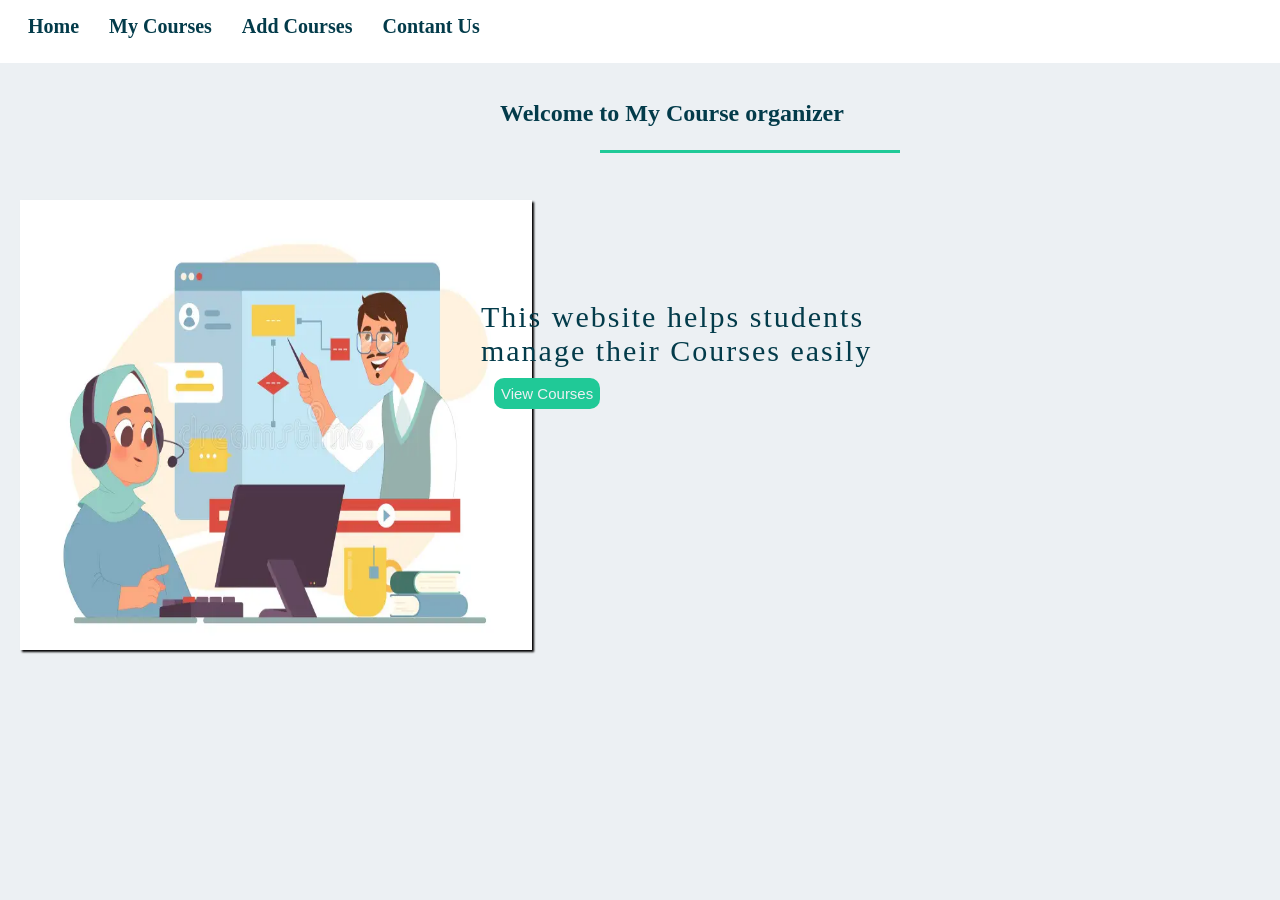
<file: index.html>
<!DOCTYPE html>
<html>
    <head>
        <meta charset="utf-8"> 
        <meta name="Viewport" content="width=device-width,initial-scale=1.0">
        <link rel="stylesheet" href="style.css" id="">
        <title> MY COURSE</title>
    </head>
    <body>
        <!--header start-->
        <header>
            <div class="navbar">
                <nav>
                    <ul>
                      <li> <a href="index.html" id="home.html">Home</a></li>
                      <li> <a href="mycourses.html" id="mycourses.html">My Courses</a></li>
                      <li> <a href="addcourses.html" id="addcourse.html">Add Courses</a></li>
                      <li> <a href="contantus.html" id="Contantus.html">Contant Us</a></li>
                    </ul>
                </nav>
            </div>
        </header>
        <main>
            <section id="index">
            <div class="home">
                <div>
                  <h1>Welcome to My Course organizer</h1>
                  <hr>
                </div>
                <div class="img">
                    <img src="img.home.webp" alt="">
                    <div class="content">
                      <h2>This website helps students manage their Courses easily</h2>
                      <a href="mycourses.html">
                      <button type="submit" >View Courses</button>
                      </a>
                    </div>
                </div>

            </div>
            </section>
        </main>
    </body>
</html>
            <!--header end-->
</file>
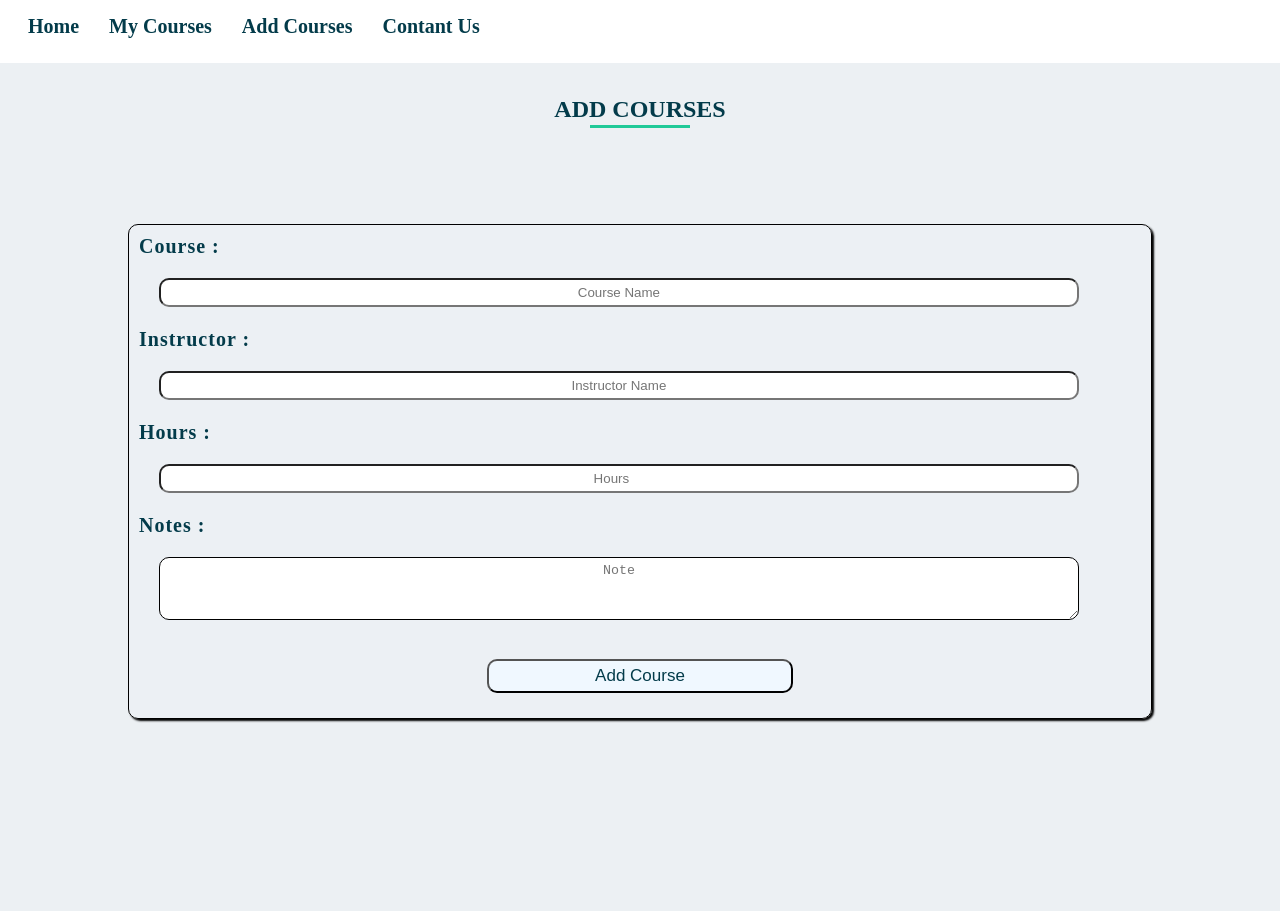
<file: addcourses.html>
<!DOCTYPE html>
<html>
    <head>
        <meta charset="utf-8"> 
        <meta name="Viewport" content="width=device-width,initial-scale=1.0">
        <link rel="stylesheet" href="style.css" id="">
        <title> MY COURSE</title>
    </head>
    <body>
    <header>
            <div class="navbar">
                <nav>
                    <ul>
                      <li> <a href="index.html" id="home.html">Home</a></li>
                      <li> <a href="mycourses.html" id="mycourses.html">My Courses</a></li>
                      <li> <a href="addcourses.html" id="addcourses.html">Add Courses</a></li>
                      <li> <a href="contantus.html" id="contantus.html">Contant Us</a></li>
                    </ul>
                </nav>
            </div>
        </header>
                 <!--add courses start-->
            <main>
                <section id="addcourses">
                <div class="words">
                    <h1>ADD COURSES</h1>
                    <hr>
                </div>
                <form>
                    <div> 
                        <label for="1">Course :</label>
                       <input  id="1" type="text" placeholder="Course Name" required>
                    </div>
                    <div>
                        <label for="2">Instructor :</label>
                         <input  id="2" type="text" placeholder="Instructor Name" required>
                    </div>
                    <div>
                        <label for="3">Hours :</label>
                         <input  id="3" type="number" placeholder="Hours" required>
                    </div>
                    <div>
                        <label for="4">Notes :</label>
                        <textarea id="4" placeholder="Note" cols="5" rows="3"></textarea>
                    </div>
                        <button type="submit">Add Course</button>
                </form>
                </section>
            </main>
                    <!--add courses end-->
                    
    </body>
</html>
</file>
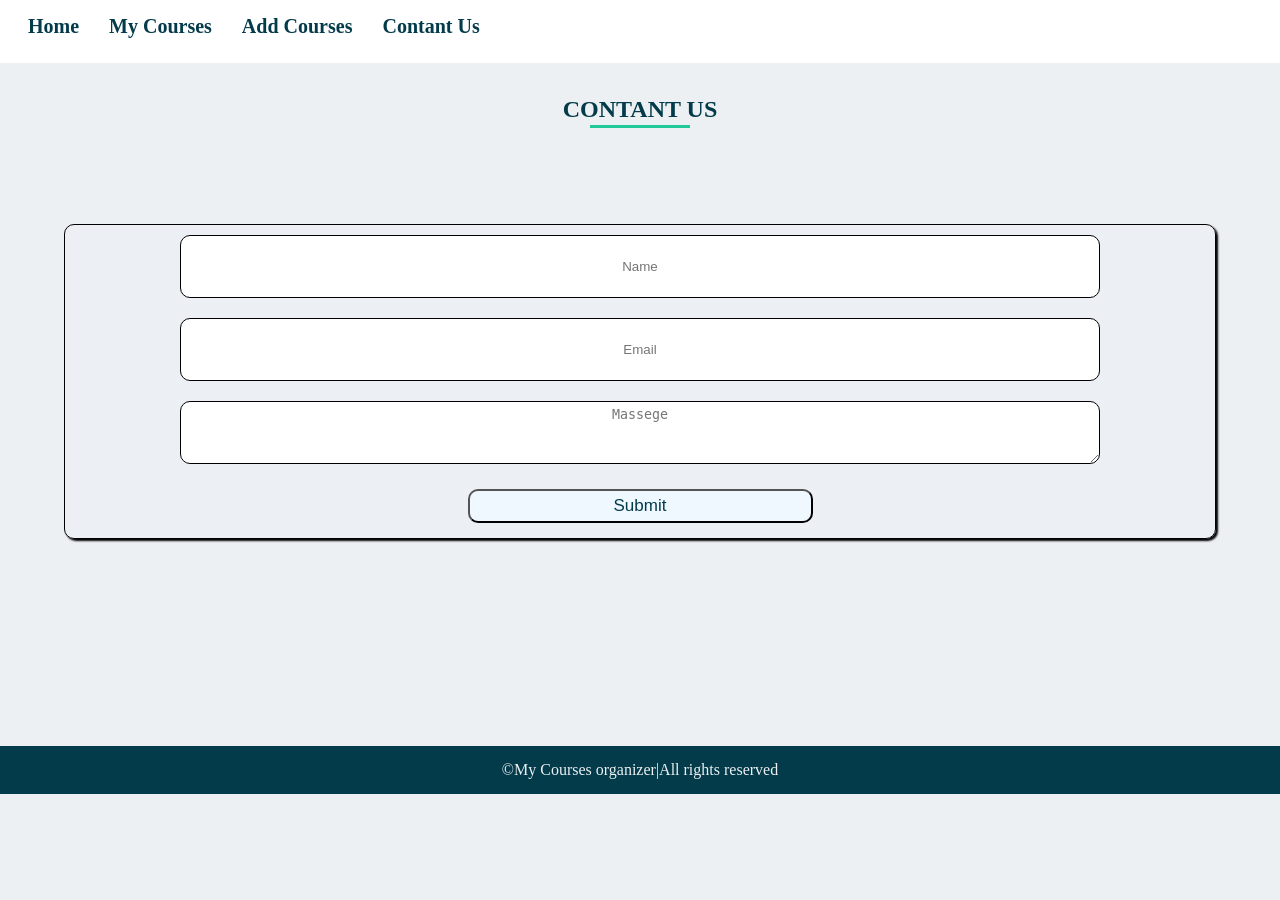
<file: contantus.html>
<!DOCTYPE html>
<html>
    <head>
        <meta charset="utf-8"> 
        <meta name="Viewport" content="width=device-width,initial-scale=1.0">
        <link rel="stylesheet" href="style.css" id="">
        <title> MY COURSE</title>
    </head>
    <body>
        <header>
            <div class="navbar">
                <nav>
                    <ul>
                      <li> <a href="index.html" id="home.html">Home</a></li>
                      <li> <a href="mycourses.html" id="mycourses.html">My Courses</a></li>
                      <li> <a href="addcourses.html" id="addcourses.html">Add Courses</a></li>
                      <li> <a href="contantus.html" id="Contantus.html">Contant Us</a></li>
                    </ul>
                </nav>
            </div>
        </header>
            <!--contant us start-->
        <main>    
            <section id="contantus">
                <div class="wordss">
                    <h1>CONTANT US</h1>
                    <hr>
                </div>
                <form>
                    <input type="text" placeholder="Name"required>
                    <input type="email" placeholder="Email"required>
                    <textarea placeholder="Massege" cols="5" rows="3"></textarea>
                    <button type="submit" >Submit</button>
                </form>
            </section>
                    <!--contant us end-->
                    <!--footer start-->
            <footer>
                <p>&copy;My Courses organizer|All rights reserved</p>
            </footer>
                    <!--footer end-->
        </main>


    </body>
</html>
</file>
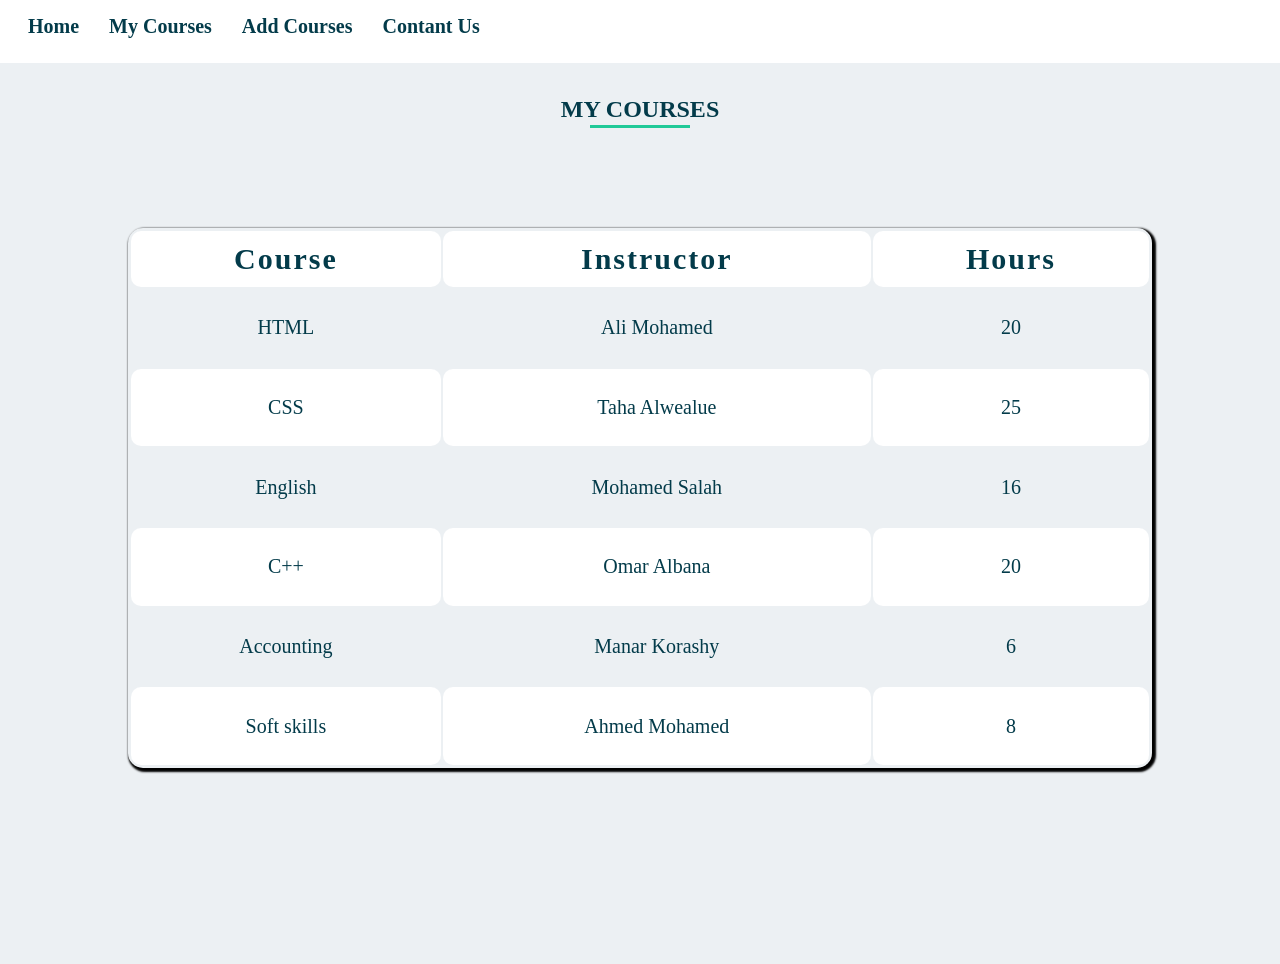
<file: mycourses.html>
<!DOCTYPE html>
<html>
    <head>
        <meta charset="utf-8"> 
        <meta name="Viewport" content="width=device-width,initial-scale=1.0">
        <link rel="stylesheet" href="style.css" id="">
        <title> MY COURSE</title>
    </head>
    <body>
        <header>
            <div class="navbar">
                <nav>
                    <ul>
                      <li> <a href="index.html" id="home.html">Home</a></li>
                      <li> <a href="mycourses.html" id="mycourses.html">My Courses</a></li>
                      <li> <a href="addcourses.html" id="addcourse.html">Add Courses</a></li>
                      <li> <a href="contantus.html" id="contant.html">Contant Us</a></li>
                    </ul>
                </nav>
            </div>
        </header>
        <main>
                    <!--my courses start-->
            <section id="mycourses">
                <div class="word">
                    <h1>MY COURSES</h1>
                    <hr>
                </div>
                <table>
                    <thead>
                        <tr>
                            <th>Course</th>
                            <th>Instructor</th>
                            <th>Hours</th>
                        </tr>
                    </thead>
                    <tbody>
                        <tr class="item">
                            <td>HTML</td>
                            <td>Ali Mohamed</td>
                            <td>20</td>
                        </tr>
                        <tr class="item">
                            <td>CSS</td>
                            <td>Taha Alwealue</td>
                            <td>25</td>
                        </tr>
                        <tr class="item">
                            <td>English</td>
                                <td>Mohamed Salah</td>
                            <td>16</td>
                        </tr>
                        <tr class="item">
                            <td>C++</td>
                            <td>Omar Albana</td>
                            <td>20</td>
                        </tr>
                        <tr class="item">
                            <td>Accounting</td>
                            <td>Manar Korashy</td>
                            <td>6</td>
                        </tr>
                        <tr class="item">
                            <td>Soft skills</td>
                            <td>Ahmed Mohamed</td>
                            <td> 8</td>
                        </tr>
                    </tbody>
                </table>
            </section>
        </main>
                    <!--my courses end-->
    </body>
    </html>
</file>
<file: style.css>
*{
    margin: 0;
    padding: 0;
    box-sizing: border-box;
}
body{
    background-color: #ecf0f3;
    height: 100vh;
}
html{
    scroll-behavior:smooth;
}
/*---header start---*/
#index{
    max-width: 100%;
    height: 100vh;
}
.navbar {
    background-color: white;
    height: 7vh;
    position: fixed;
    width:100% ;
}
.navbar ul{
    padding: 15px;
    list-style:none;

}
a{
    color: #033b4a;
    text-decoration: none;
    font-size: 20px;
    font-weight: 800;
    border: 3px solid transparent;
    text-align: center;
}
ul li{
    display: inline;
    padding: 10px;

}
a:hover{
    background-color: #20c997;
    border-radius: 10px;
    color: #ecf0f3;
}
.home{
    position: relative;
}
.home h1{
   position: absolute;
   top:100px;
   left: 500px;
   font-weight: 800;
   color: #033b4a;
}
.home hr{
    position: absolute;
    top: 150px;
    left:600px;
    border: none;
    height: 3px;
    width: 300px;
    background-color: #20c997;
}
.img img{
    position: absolute;
    top: 200px;
    left: 20px;
    width: 40%;
    height: 50vh;
    box-shadow: 2px 2px 2px rgb(0, 0,0.2);
    transition: all 0.3s ease;
}
.img img:hover{
    transform: scale(1.04);
}
.img .content{
    position: absolute;
    top: 300px;
    right: 15px;
}
.img .content h2{
    width: 60%;
    color: #033b4a;
    font-size: 30px;
    font-weight: 500;
    letter-spacing: 2px;
}
.img .content button{
    background-color: #20c997;
    color: #ecf0f3;
    padding: 7px;
    border-radius: 10px;
    margin: 10px;
    border: none;
    font-size: 15px;
}
/*---header end---*/

/*---mycourses start---*/
main #mycourses{ 
   /* height: 100vh;*/
    width: 100%;
    padding: 6rem 0;
}
#mycourses .word h1{
    text-align: center;
    font-weight: 800 ;
    color: #033b4a;
}
#mycourses .word hr{
    text-align: center;
    width: 100px;
    height: 3px;
    border: none;
    background-color: #20c997;
    margin:2px auto 0;
}
table{

    margin: 100px auto;
    text-align: center;
    width: 80%;
    height:60vh;
    width: 80%;
    border: 1.5px solid transparent;
    border-radius: 15px;
    box-shadow: 2px 2px 2px 2px rgb(0.2, 0.2,0.2);
}
th,td{
    border: 1px solid transparent;
    border-radius: 10px;
}
thead{
    background-color: #fff;

}
th{
    font-size: 30px;
    font-weight: 800;
    color: #033b4a;
    letter-spacing: 2px;
    padding: 10px;
}
td{
    font-size:20px ;
    font-weight: 500;
    color: #033b4a;
}
.item{
    transition: all 0.3s ease;
}
.item:nth-child(even){
    background-color:#fff;
}
.item:hover{
    transform: scale(1.04);
    background-color: #20c997;
    color:aliceblue;
}
/*--mycourses end--*/

/*--addcourses start--*/
main #addcourses{
   /* height: 100vh;*/
    width: 100%;
    padding: 6rem 0;
}
#addcourses .words h1{
    text-align: center;
    font-weight: 800 ;
    color: #033b4a;
}
#addcourses .words hr{
    text-align: center;
    width: 100px;
    height: 3px;
    border: none;
    background-color: #20c997;
    margin:2px auto 0;
}
#addcourses form{
    width: 80%;
    height: 55vh;
    margin: 6rem auto;
    border: 1px solid;
    border-radius: 10px;
    display: grid;
    grid-template-rows: repeat(3,1fr);
    column-gap: 2rem;
    box-shadow: 2px 2px 2px rgb(0, 0,0.2);
    background-color:#ecf0f346;
}  
#addcourses form label{
    display: block;
    padding: 10px;
    font-size: 20px;
    font-weight: 600;
    letter-spacing: 1px;
    color: #033b4a;
} 
#addcourses form input,#addcourses textarea{
    width: 90%;
    padding:5px;
    text-align: center;
    margin: 10px 30px;
    border-radius: 10px;
    
}
#addcourses form button{
    width: 30%;
    text-align: center;
    background-color:aliceblue;
    color: #033b4a;
    margin:25px auto ;
    padding: 5px;
    border-radius: 10px;
    font-size: 17px;
}
#addcourses form button:hover{
    color: #fff;
    background-color: #20c997;
}
/*--addcourses end--*/

/*--contant us start*/
main #contantus{
    /*height: 100vh;*/
    width: 100%;
    padding: 6rem 0;
}
#contantus .wordss h1{
    text-align: center;
    font-weight: 800 ;
    color: #033b4a;
}
#contantus .wordss hr{
    text-align: center;
    width: 100px;
    height: 3px;
    border: none;
    background-color: #20c997;
    margin:2px auto 0;
}
#contantus form{
    width: 90%;
    
    margin: 6rem auto;
    border: 1px solid;
    border-radius: 10px;
    display: grid;
    grid-template-rows: repeat(2,1fr);
    column-gap: 2rem;
    box-shadow: 2px 2px 2px rgb(0, 0,0.2);
    background-color:#ecf0f346;
}  
#contantus form input,textarea{

    width: 80%;
    height:7vh;
    border: 1px solid;
    border-radius: 10px;
    padding: 5px;
    text-align: center;
    margin: 10px auto;
}
#contantus form button{
    width: 30%;
    text-align: center;
    background-color:aliceblue;
    color: #033b4a;
    margin:15px auto ;
    padding: 5px;
    border-radius: 10px;
    font-size: 17px;
}
#contantus form button:hover{
    color: #fff;
    background-color: #20c997;
}
/*--contantus end--*/

/*--footer start--*/
footer{
    background-color: #033b4a;
    color: #ecf0f3;
    padding: 15px;
    text-align: center;
    margin: 15px 0;

}
/*--footer end--*/

/*responsive start*/
@media screen and (max-width:768px) {

    .navbar ul{
        text-align: center;
        padding: 7px;
    }
    a{
        font-weight: 600;
        padding:3px;
    }
    ul li{
        padding: 2px;
    }
    
    .home h1{
       font-weight: 900;
       left:60px;
       font-size: 20px;
    }
    .home hr{
        
       top:140px;
       left:100px;
       width:200px;
       
    }
    .img img{
       width:80%; 
        top:200px;
        left:60px;
    }
    .img .content{
        top:700px;
        left:60px;
    }
    table{
        weight:70%; 
        margin:auto;
    }


}
/*responsive end*/
</file>
